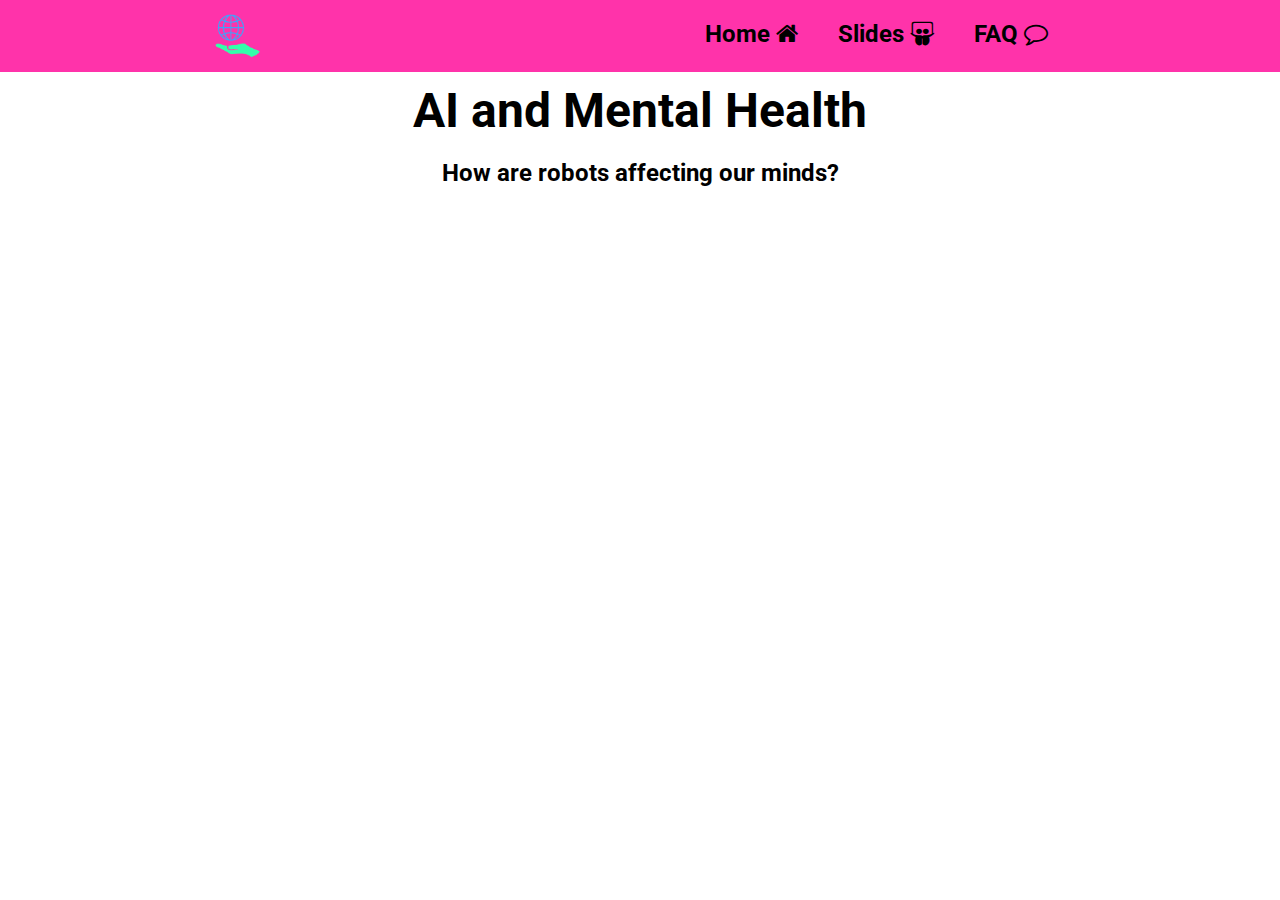
<file: index.html>
<!doctype html>
<html>
<head>
<meta charset="utf-8">
<title>Hackathon 2022 BHCC</title>
<link rel="stylesheet" href="css/style.css">
<link rel="icon" href="image/logo.png">
</head>

<body>

	
<nav>
	<img src="image/logo.png" alt="yourimage">
	<ul>
		<a href="index.html"><li>Home <i class="fa fa-home"></i></li></a>
		<a href="stats.html"><li>Slides <i class="fa fa-slideshare"></i></li></a>
		<a href="faq.html"><li>FAQ <i class="fa fa-comment-o"></i></li></a>
	</ul>	
</nav>
<main>

	
	<article>
		<h1>AI and Mental Health</h1>
		<h2>How are robots affecting our minds?</h2>
	</article>

	<section>
		
	</section>
	
</main>
	
<script src="javascript/script.js"></script>
</body>
</html>
</file>
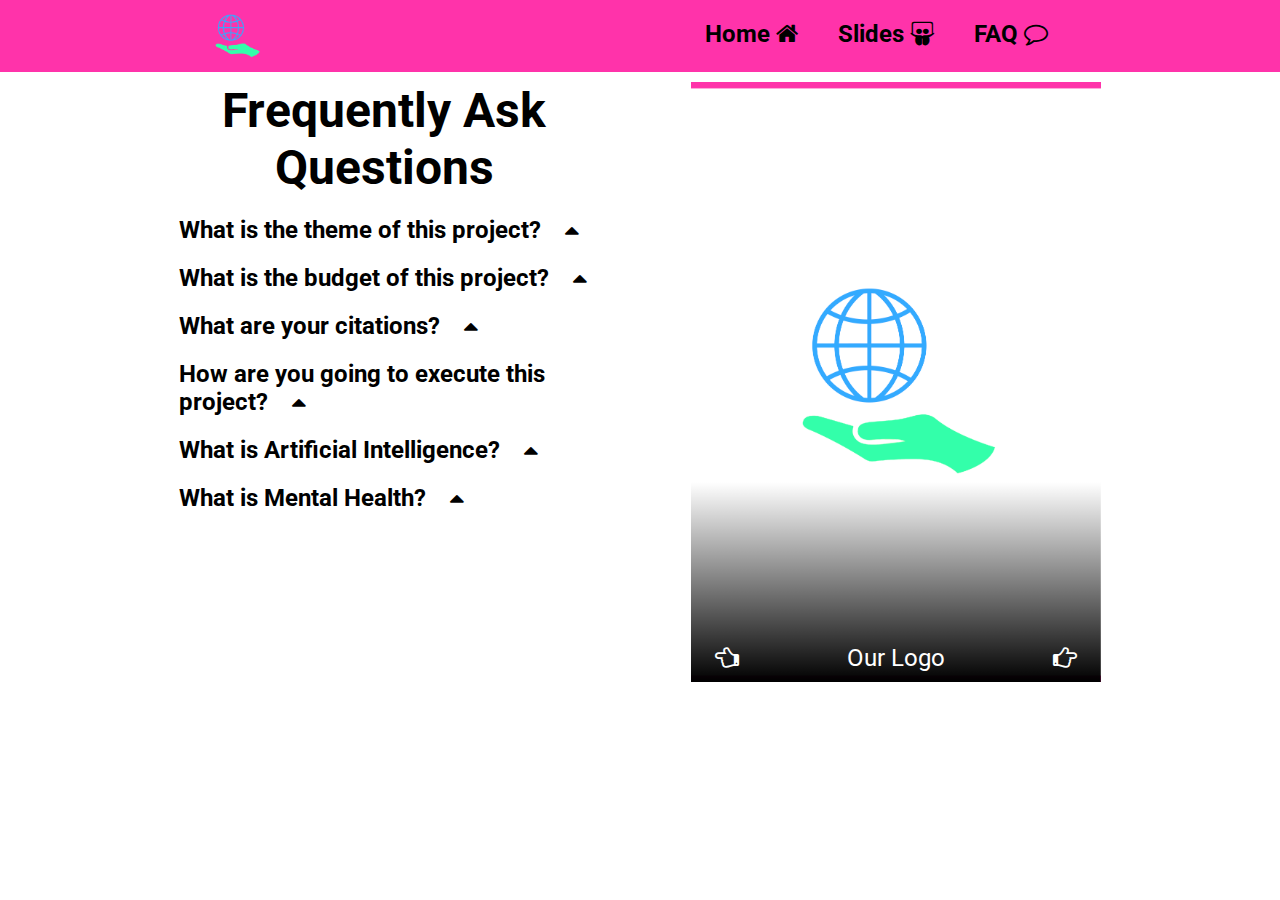
<file: faq.html>
<!doctype html>
<html>
<head>
<meta charset="utf-8">
<title>Hackathon 2022 BHCC</title>
<link rel="stylesheet" href="css/stylefaq.css">
<link rel="icon" href="image/logo.png">
</head>

<body>

	
<nav>
	<img src="image/logo.png" alt="yourimage">
	<ul>
		<a href="index.html"><li>Home <i class="fa fa-home"></i></li></a>
		<a href="stats.html"><li>Slides <i class="fa fa-slideshare"></i></li></a>
		<a href="faq.html"><li>FAQ <i class="fa fa-comment-o"></i></li></a>
	</ul>	
</nav>
<main>

	
	<article>
		<h1>Frequently Ask Questions</h1>
		<h2 onClick="showAnswer(0)">What is the theme of this project?&emsp;<i class="fa fa-caret-up"></i></h2>
		<p class="pZero">
			
		</p>
		<h2 onClick="showAnswer(1)">What is the budget of this project?&emsp;<i class="fa fa-caret-up"></i></h2>
		<p class="pOne">
			
		</p>
		<h2 onClick="showAnswer(2)">What are your citations?&emsp;<i class="fa fa-caret-up"></i></h2>
		<p class="pTwo">
			
		</p>
		<h2 onClick="showAnswer(3)">How are you going to execute this project?&emsp;<i class="fa fa-caret-up"></i></h2>
		<p class="pThree">
			
		</p>
		<h2 onClick="showAnswer(4)">What is Artificial Intelligence?&emsp;<i class="fa fa-caret-up"></i></h2>
		<p class="pFour">
		
		</p>
		<h2 onClick="showAnswer(5)">What is Mental Health?&emsp;<i class="fa fa-caret-up"></i></h2>
		<p class="pFive">
	
		</p>

	</article>
	<aside>
		<div class="imagebackground">
			<p class = "gallery left" onClick="leftGallery()">&emsp;<i class="fa fa-hand-o-left">&emsp;</i></p>
			<p class = "gallery caption">&emsp; Your red Photo &emsp;</p>
			<p class = "gallery right" onClick="rightGallery()">&emsp;<i class="fa fa-hand-o-right">&emsp;</i></p>
		</div>
	</aside>
	
</main>
	<script src="javascript/scriptfaq.js"></script>
</body>
</html>
</file>
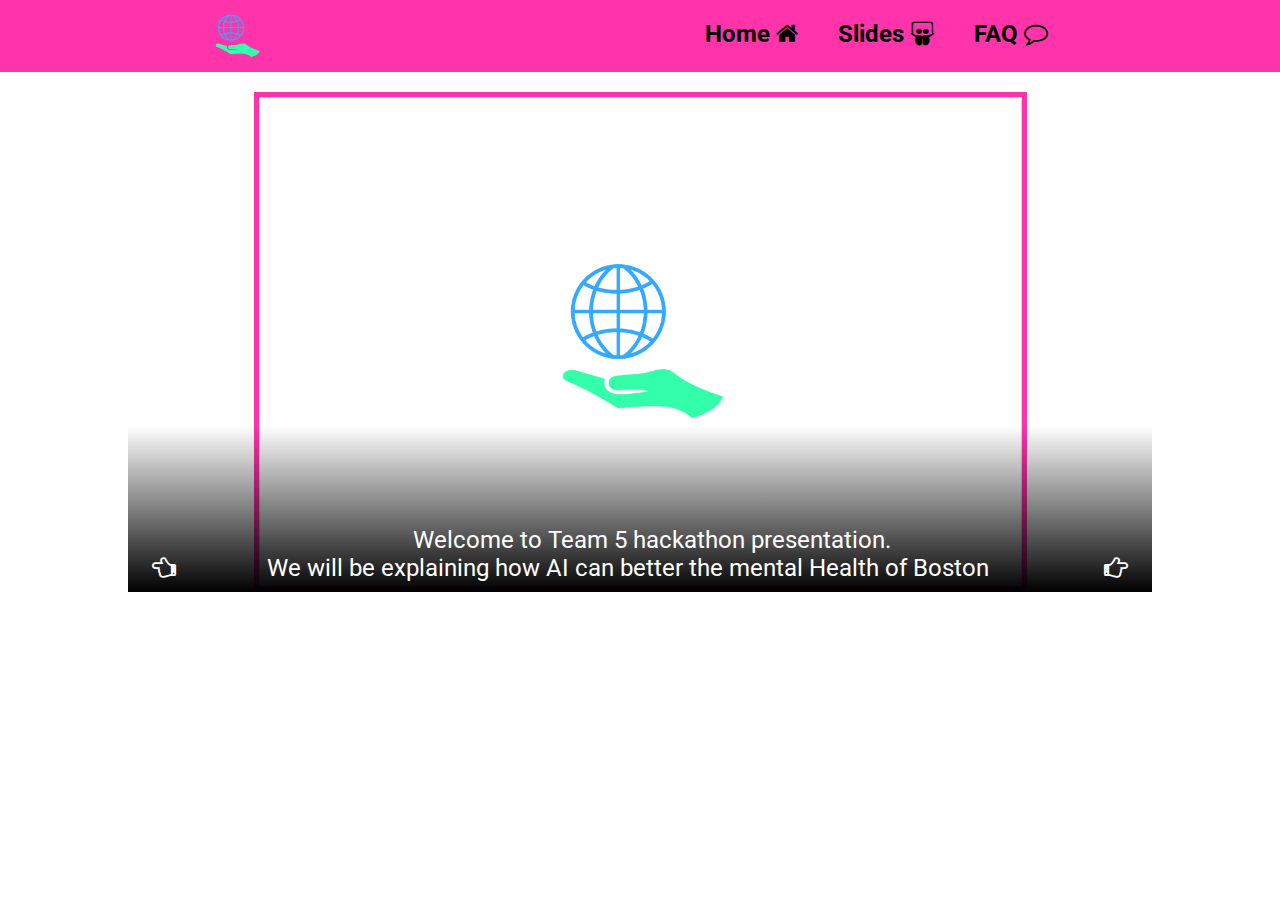
<file: stats.html>
<!doctype html>
<html>
<head>
<meta charset="utf-8">
<title>Hackathon 2022 BHCC</title>
<link rel="stylesheet" href="css/stylestats.css">
<link rel="icon" href="image/logo.png">
</head>

<body>
<nav>
	<img src="image/logo.png" alt="yourimage">
	<ul>
		<a href="index.html"><li>Home <i class="fa fa-home"></i></li></a>
		<a href="stats.html"><li>Slides <i class="fa fa-slideshare"></i></li></a>
		<a href="faq.html"><li>FAQ <i class="fa fa-comment-o"></i></li></a>
	</ul>	
</nav>
	<main>
		<div class="imagebackground">
			<p class = "gallery left" onClick="leftGallery()">&emsp;<i class="fa fa-hand-o-left">&emsp;</i></p>
			<p class = "gallery caption">&emsp; Your red Photo &emsp;</p>
			<p class = "gallery right" onClick="rightGallery()">&emsp;<i class="fa fa-hand-o-right">&emsp;</i></p>
		</div>
	</main>
	
<script src="javascript/scriptstats.js"></script>
</body>
</html>
</file>
<file: css/style.css>
@charset "utf-8";
/* CSS Document */
@import url('https://fonts.googleapis.com/css2?family=Roboto&display=swap');
@import
url('https://cdnjs.cloudflare.com/ajax/libs/font-awesome/4.7.0/css/font-awesome.min.css');



/*Doing a three color scheme
magenta #ff33aa
blue #33aaff
green #33ffaa

*/

/*Default settings are the asterisk*/
* {
	margin: 0;
	padding: 0;
	font-family: "Roboto","sans-serif";
	font-size: 18pt;
}

/*Nav Stuff */


nav, nav ul {
	background-color: #ff33aa;
	display: flex;
	justify-content: space-around;
	align-items: center;
	list-style:none;
}

nav ul li {
	padding:20px;
	border-bottom: 4px solid #ff33aa;
}

nav ul li:hover {
	border-bottom: 4px solid #33aaff;
}

nav img {
	width: 50px;
}




/*Link editing */
a {
	text-decoration: none;
	color: black;
	font-weight: 700;
	
}


/*Main stuff with articles */

main {
	width: 80%;
	margin: auto;
}

article h1, article h2 {
	text-align: center;
	font-size: 36pt;
	padding: 10px;
}

article h2 {
	font-size: 18pt;
}

section {
	animation: mymove 10s infinite;
	margin: 20px auto;
	height: 500px;
}

@keyframes mymove {
	0%, 100% {
		background-image: url("https://media3.giphy.com/media/UtVjgQuWRwyIUuZA2Y/giphy.gif?cid=ecf05e47aglqhh73stf232egmeh2ftjoobnhiewisgts8oks&rid=giphy.gif&ct=g");
		background-repeat: no-repeat;
		background-size: cover;
		background-position: center;
	}
	25% {
		background-image: url("https://media4.giphy.com/media/f74WQIhbzBKAusL2v1/giphy.gif?cid=ecf05e470d22t0dpeufrr0hrb2608zmaciuzmd3f1s0xtsx5&rid=giphy.gif&ct=g");
		background-repeat: no-repeat;
		background-size: cover;
		background-position: center;
	}
	50% {
		background-image: url("https://media0.giphy.com/media/PjJ1cLHqLEveXysGDB/giphy.gif?cid=ecf05e470d22t0dpeufrr0hrb2608zmaciuzmd3f1s0xtsx5&rid=giphy.gif&ct=g");
		background-repeat: no-repeat;
		background-size: cover;
		background-position: center;
	}
	75% {
		background-image: url("https://media2.giphy.com/media/gAVUaC0JZInb9twQX5/giphy.gif?cid=790b761135e8168621f735acf2eaf4ec632b5d3fa02bb763&rid=giphy.gif&ct=g");
		background-repeat: no-repeat;
		background-size: cover;
		background-position: center;
	}

	
}


/*Media for screen responsiveness with mobile phones */
</file>
<file: css/stylefaq.css>
@charset "utf-8";
/* CSS Document */
@import url('https://fonts.googleapis.com/css2?family=Roboto&display=swap');
@import
url('https://cdnjs.cloudflare.com/ajax/libs/font-awesome/4.7.0/css/font-awesome.min.css');



/*Doing a three color scheme
magenta #ff33aa
blue #33aaff
green #33ffaa

*/

/*Default settings are the asterisk*/
* {
	margin: 0;
	padding: 0;
	font-family: "Roboto","sans-serif";
	font-size: 18pt;
}

/*Nav Stuff */


nav, nav ul {
	background-color: #ff33aa;
	display: flex;
	justify-content: space-around;
	align-items: center;
	list-style:none;
}

nav ul li {
	padding:20px;
	border-bottom: 4px solid #ff33aa;
}

nav ul li:hover {
	border-bottom: 4px solid #33aaff;
}

nav img {
	width: 50px;
}

a {
	text-decoration: none;
	color: black;
	font-weight: 700;
	
}

p.pTwo a {
	text-decoration: underline;
	color: blue;
	font-weight: 700;
}


/*Main stuff with articles */

main {
	width: 80%;
	margin: 10px auto;
	display:flex;
	justify-content: space-around;
}

article {
	width: 40%;
}

article h1, article h2 {
	text-align: center;
	font-size: 36pt;
}

article h2 {
	text-align: left;
	font-size: 18pt;
	margin-top: 20px;
	cursor: pointer;
}

article p {
	font-size: 12pt;
}

/*Pictures for faq */
aside {
	width: 40%;
}

div.imagebackground {
	background-image: linear-gradient(180deg, #fff0, #fff0,#fff0, #000f),
		url("../image/photo.png");
	background-size: cover;
	background-position: center;
	
	/*For bringing text down and center */
	display: flex;
	align-items: flex-end;
	justify-content: space-between;
	height: 600px;
	color: white;
}

div.imagebackground p.gallery{
	margin-bottom: 10px;
}

p.gallery.left, p.gallery.right {
	cursor: pointer;
}

/*Media Query for mobile */

@media (max-width: 600px) {
	main {
		display: block;
	}
	article, aside {
		width: 100%;
	}
	aside {
		height: 300px;
		margin-top: 20px;
	}
}
</file>
<file: css/stylestats.css>
@charset "utf-8";
/* CSS Document */
@import url('https://fonts.googleapis.com/css2?family=Roboto&display=swap');
@import
url('https://cdnjs.cloudflare.com/ajax/libs/font-awesome/4.7.0/css/font-awesome.min.css');


* {
	margin: 0;
	padding: 0;
	font-family: "Roboto","sans-serif";
	font-size: 18pt;
}

/*Nav Stuff */


nav, nav ul {
	background-color: #ff33aa;
	display: flex;
	justify-content: space-around;
	align-items: center;
	list-style:none;
}

nav ul li {
	padding:20px;
	border-bottom: 4px solid #ff33aa;
}

nav ul li:hover {
	border-bottom: 4px solid #33aaff;
}

nav img {
	width: 50px;
}




/*Link editing */
a {
	text-decoration: none;
	color: black;
	font-weight: 700;
	
}

/*Stats showing to audience. */

main {
	width: 80%;
	margin: 20px auto;
}

div.imagebackground {
	background-image: linear-gradient(180deg, #fff0, #fff0,#fff0, #000f),
		url("../image/logopost.png");
	background-size: contain;
	background-repeat: no-repeat;
	background-position: center;
	
	/*For bringing text down and center */
	display: flex;
	align-items: flex-end;
	justify-content: space-between;
	height: 500px;
	color: white;
	
}


div.imagebackground p.gallery{
	margin-bottom: 10px;
	text-align: center;
}

p.gallery.left, p.gallery.right {
	cursor: pointer;
}

@media (max-width: 600px) {
	main {
		font-size: 12pt;
	}
}
</file>
